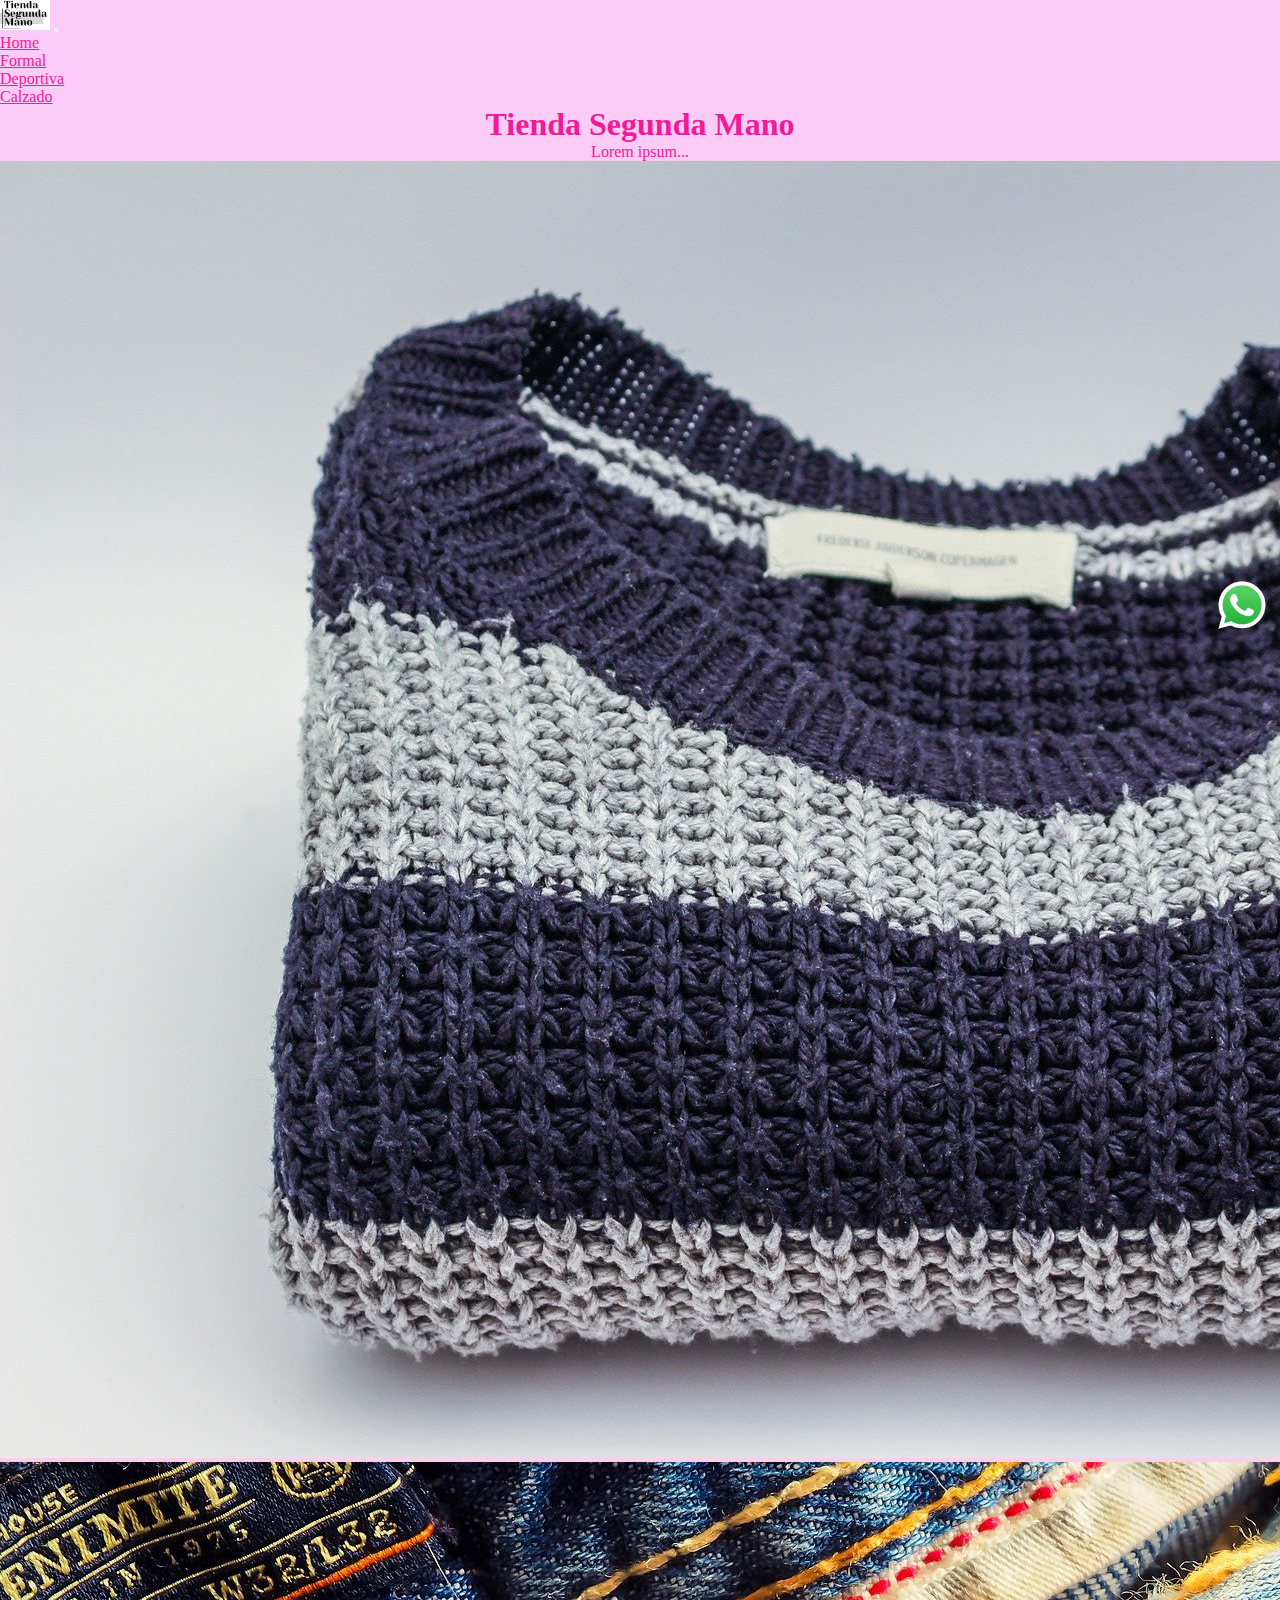
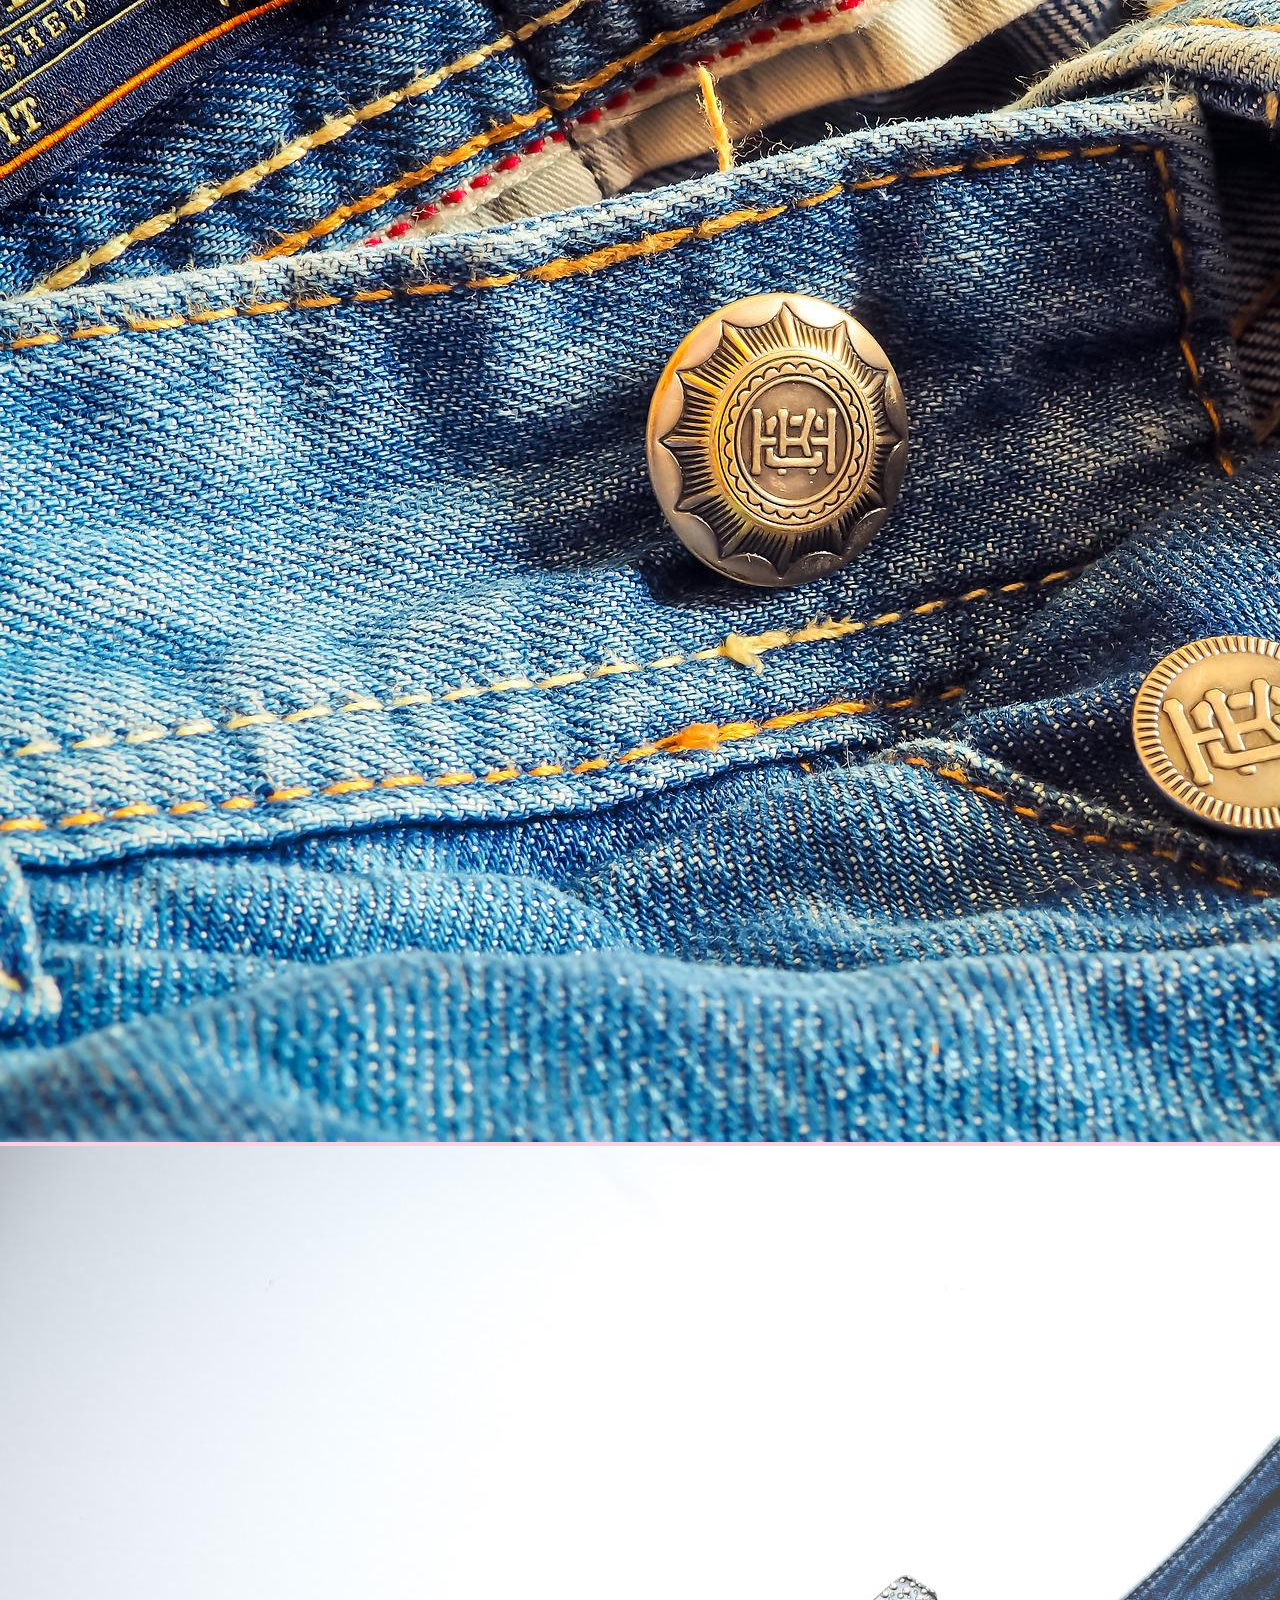
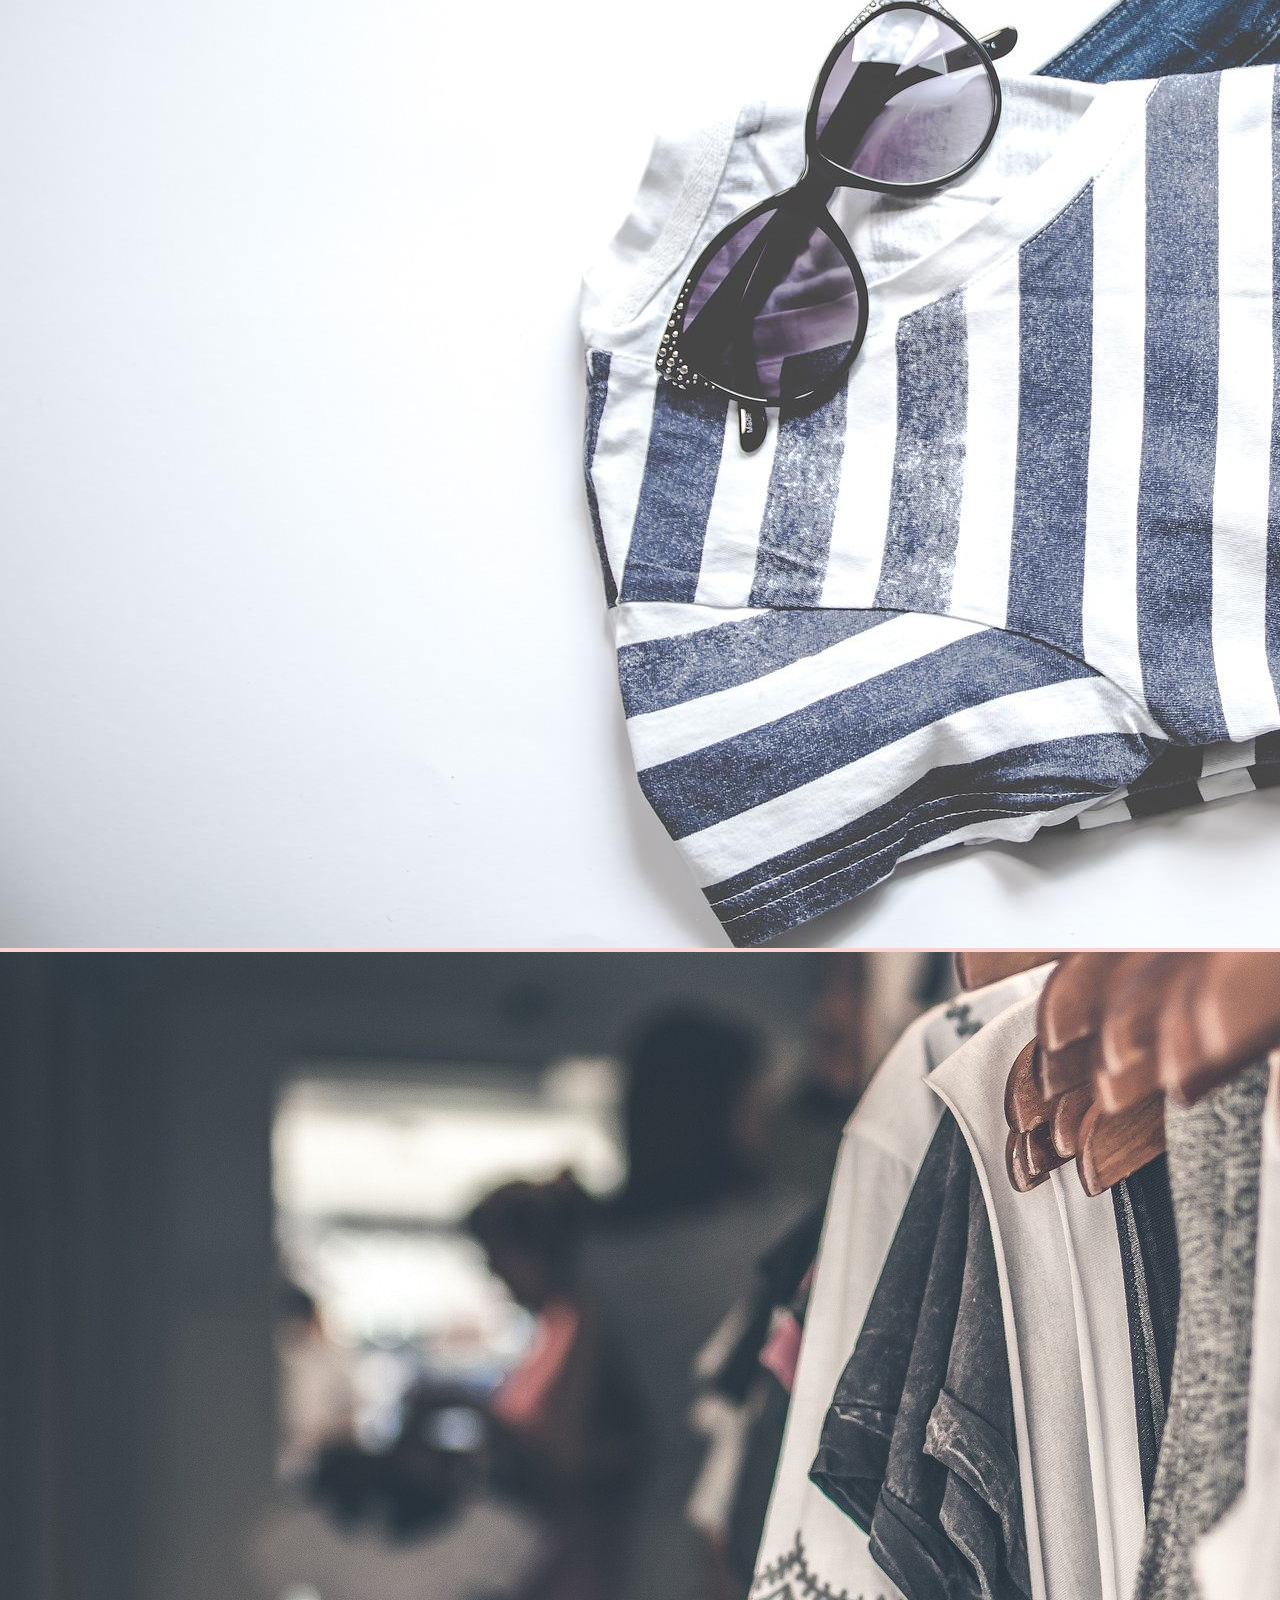
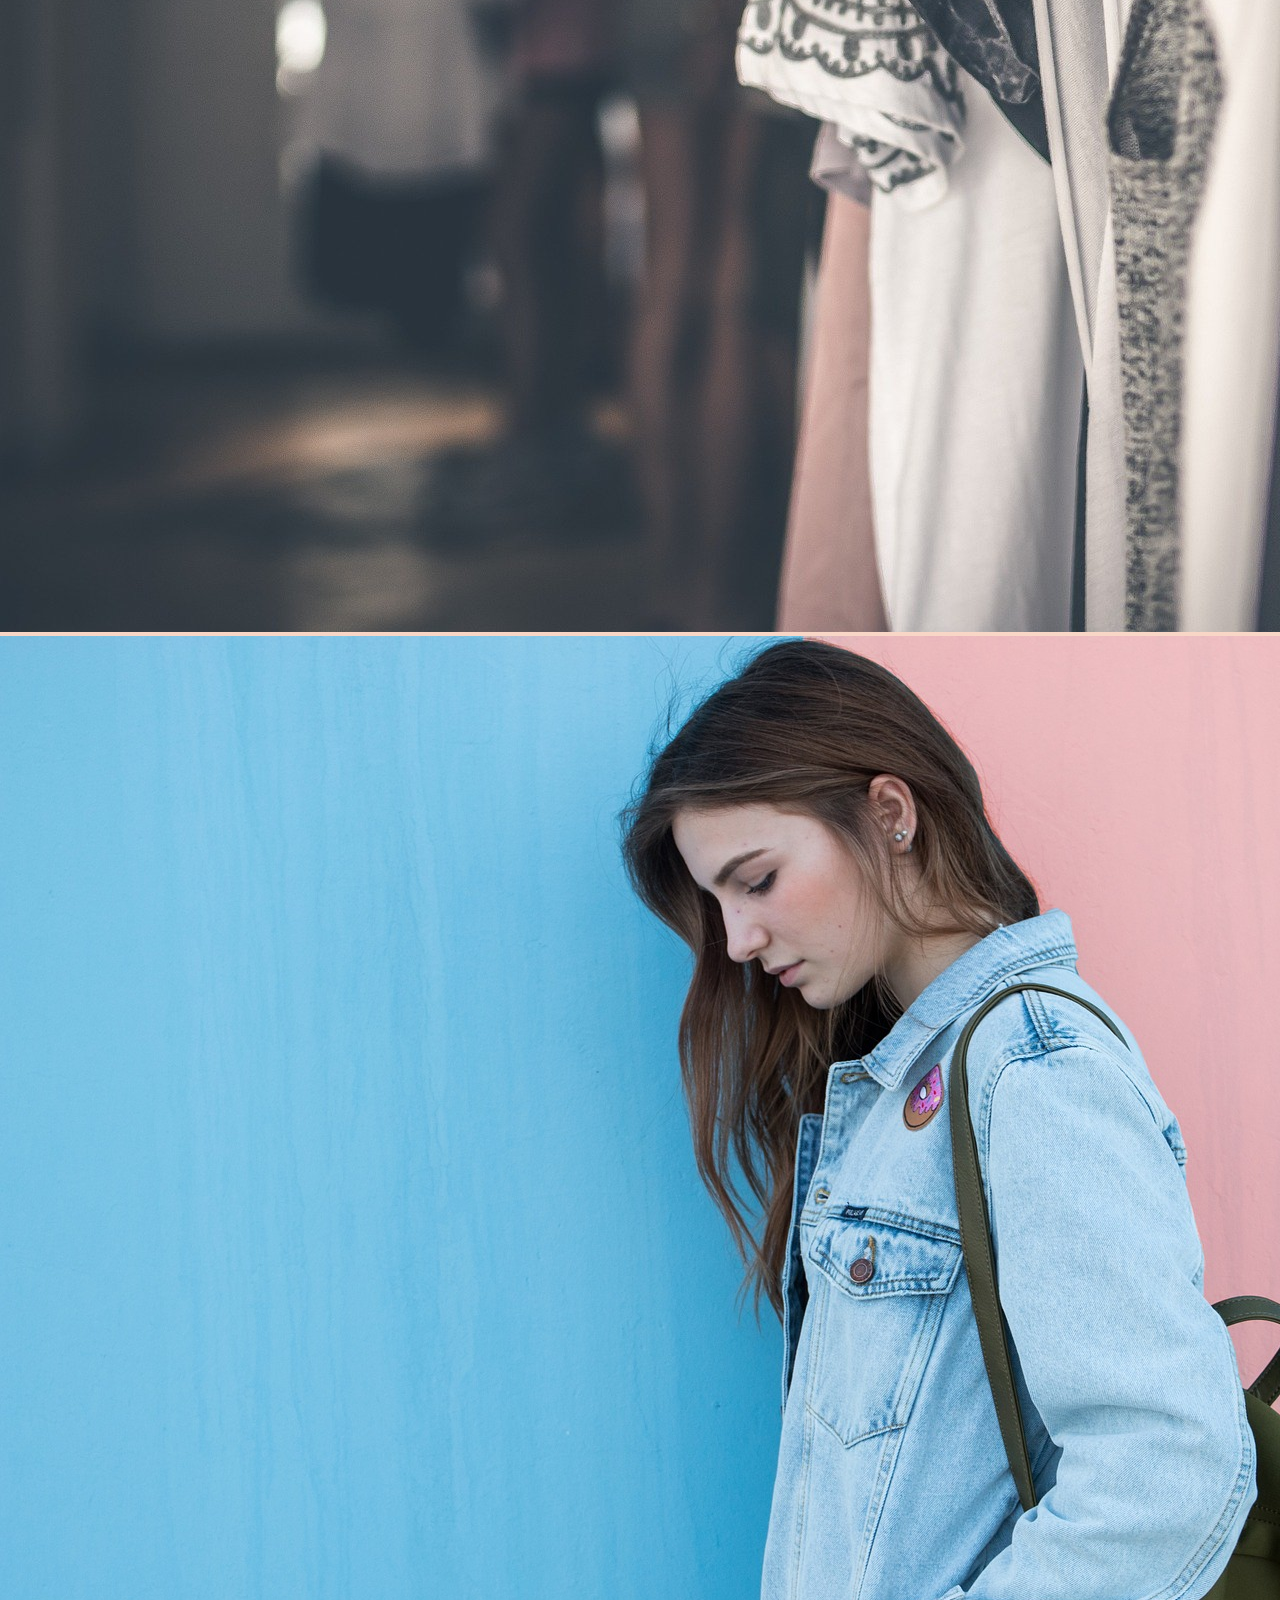
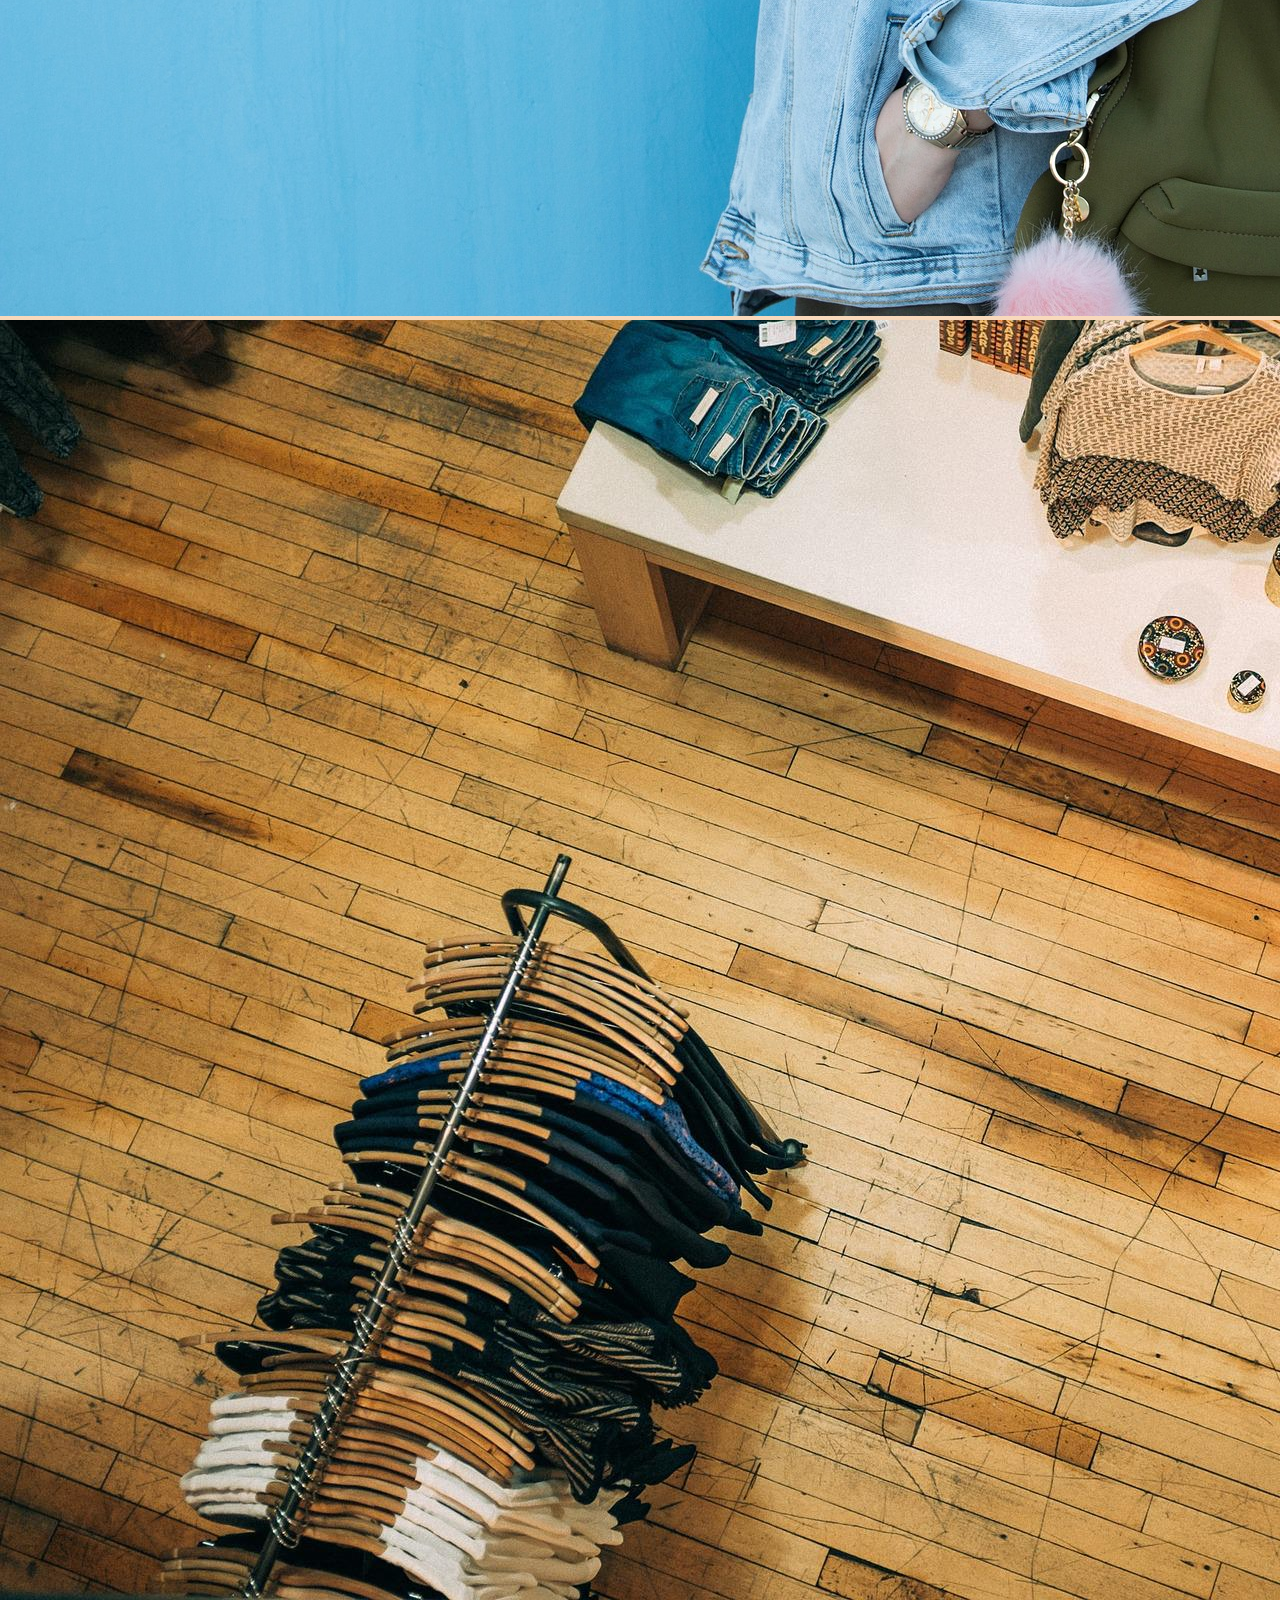
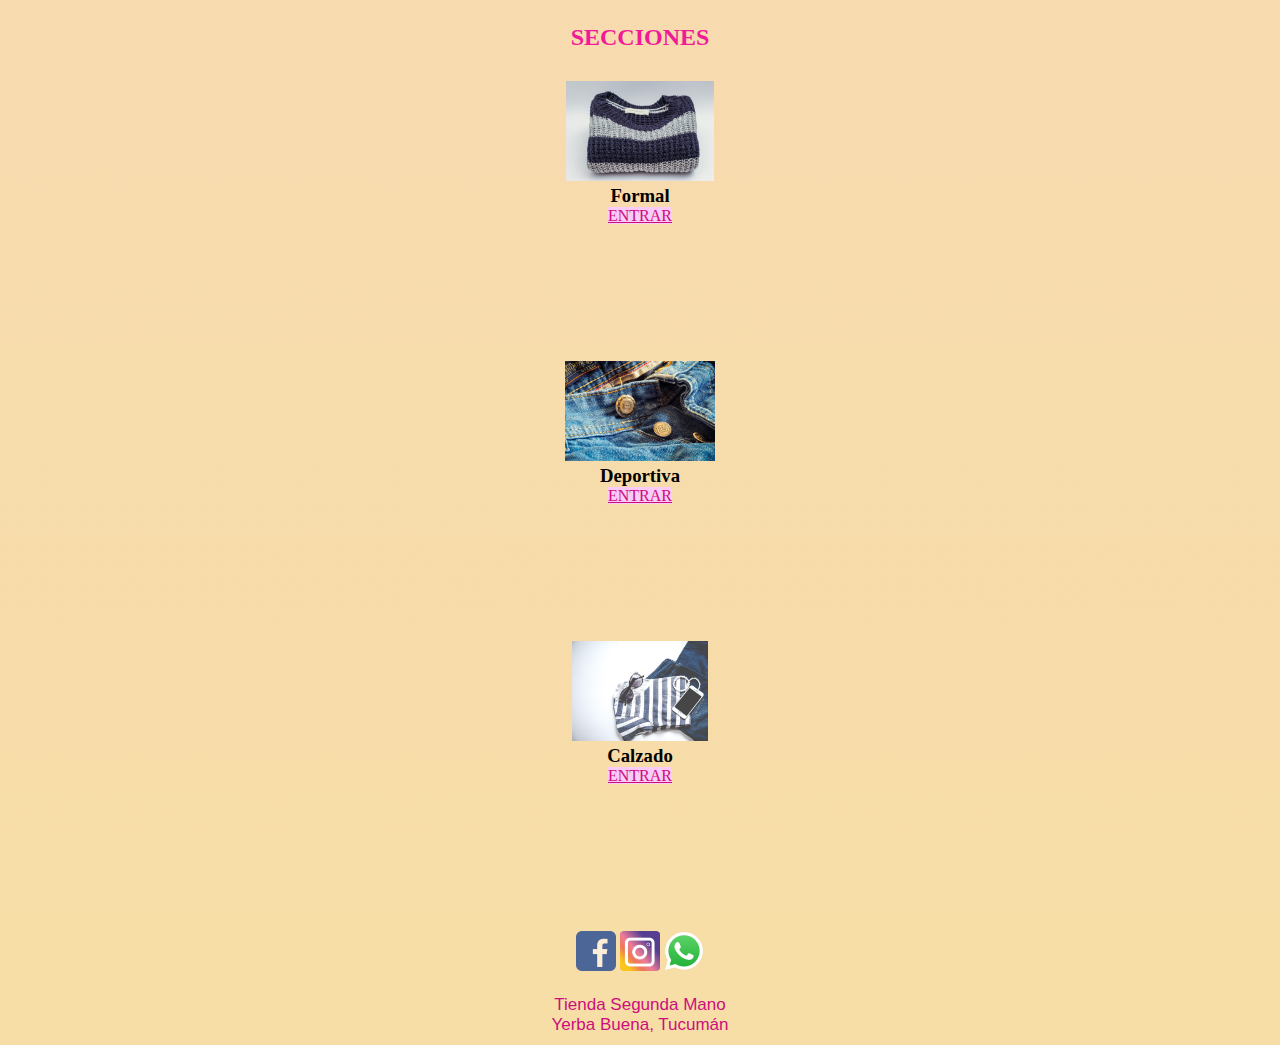
<file: index.html>
<!DOCTYPE html>
<html lang="es">

<head>
    <meta charset="UTF-8">
    <meta http-equiv="X-UA-Compatible" content="IE=edge">
    <meta name="viewport" content="width=device-width, initial-scale=1">
    <title>Tienda Segunda Mano</title>
    <link rel="shortcut icon" href="./img/Tienda segunda mano.png" type="image/x-icon">
    <link href="https://cdn.jsdelivr.net/npm/bootstrap@5.1.3/dist/css/bootstrap.min.css" rel="stylesheet"
        integrity="sha384-1BmE4kWBq78iYhFldvKuhfTAU6auU8tT94WrHftjDbrCEXSU1oBoqyl2QvZ6jIW3" crossorigin="anonymous">
    <link rel="stylesheet" href="./css/estilos.css">
</head>

<body>

    <header>
        <nav class="navbar navbar-expand-sm bg-dark navbar-dark">
            <div class="container-fluid">
                <a class="navbar-brand" href="#"> <img src="./img/Tienda segunda mano.png" alt="Logo"></a>
                <button class="navbar-toggler" type="button" data-bs-toggle="collapse"
                    data-bs-target="#collapsibleNavbar">
                    <span class="navbar-toggler-icon"></span>
                </button>
                <div class="collapse navbar-collapse justify-content-end" id="collapsibleNavbar">
                    <ul class="navbar-nav">
                        <li class="nav-item">
                            <a class="nav-link" href="#">Home</a>
                        </li>
                        <li class="nav-item">
                            <a class="nav-link" href="./pages/formal.html">Formal</a>
                        </li>
                        <li class="nav-item">
                            <a class="nav-link" href="./pages/deportiva.html">Deportiva</a>
                        </li>
                        <li class="nav-item">
                            <a class="nav-link" href="./pages/calzado.html">Calzado</a>
                        </li>
                    </ul>
                </div>
            </div>
        </nav>
    </header>
    <main>
    <!-- inicio jumbotron -->
    <section class="jumbotron">
        <div class="p-5 rounded">
            <h1>Tienda Segunda Mano</h1>
            <p>Lorem ipsum...</p>
        </div>
    </section>
    <!-- fin jumbotron -->

    
        <!-- inicio carousel -->
        <section>
            <div id="carouselExampleSlidesOnly" class="carousel slide" data-bs-ride="carousel">
                <div class="carousel-inner">
                    <div class="carousel-item active">
                        <img src="./img/ropa1.jpg" class="d-block w-50 m-auto" alt="ropa 1">
                    </div>
                    <div class="carousel-item">
                        <img src="./img/ropa2.jpg" class="d-block w-50 m-auto" alt="ropa 2">
                    </div>
                    <div class="carousel-item">
                        <img src="./img/ropa3.jpg" class="d-block w-50 m-auto" alt="ropa 3">
                    </div>
                    <div class="carousel-item">
                        <img src="./img/ropa4.jpg" class="d-block w-50 m-auto" alt="ropa 4">
                    </div>
                    <div class="carousel-item">
                        <img src="./img/ropa5.jpg" class="d-block w-50 m-auto" alt="ropa 5">
                    </div>
                    <div class="carousel-item">
                        <img src="./img/ropa6.jpg" class="d-block w-50 m-auto" alt="ropa 6">
                    </div>
                </div>
            </div>
        </section>
        <!-- fin carousel -->
        <h2 class="secciones">SECCIONES</h2>
        <!-- inicio secciones -->
        <section>
            <div class="container container-sm p-5 my-5">
                <div class="row">
                    <div class="col col-sm-6">
                        <img src="./img/ropa1.jpg" alt="ropa formal">
                        <h3>Formal</h3>
                        <a href="./pages/formal.html" class="btn btn-primary">ENTRAR</a>
                    </div>
                    <div class="col col-sm-6">
                        <img src="./img/ropa2.jpg" alt="ropa deportiva">
                        <h3>Deportiva</h3>
                        <a href="./pages/deportiva.html" class="btn btn-primary">ENTRAR</a>
                    </div>
                </div>
                <div class="row">
                    <div class="col col-sm-6">
                        <img src="./img/ropa3.jpg" alt="calzado">
                        <h3>Calzado</h3>
                        <a href="./pages/calzado.html" class="btn btn-primary">ENTRAR</a>
                    </div>
                </div>
            </div>
        </section>

        <!-- fin secciones -->

        <nav class="whatsapp">
            <a href="#"><img src="./img/logo_what.png" alt="enlace al whatsapp" class="logoWhat"></a>
        </nav>

    </main>
    <footer>
        <section class="redes">
            <a href="#"><img src="./img/logo_fb.png" alt="enlace a facebook garden_sushi_" class="redesLogos" ></a>
            <a href="#"><img src="./img/logo_ig.png" alt="enlace a instagram garden_sushi_" class="redesLogos"></a>
            <a href="#"><img src="./img/logo_what.png" alt="enlace al whatsapp 3813579607" class="redesLogos"></a>
        </section>
        <div class="pieDePagina">
            <p>Tienda Segunda Mano</p>
            <p>Yerba Buena, Tucumán</p>
        </div>
    </footer>



    <script src="https://cdn.jsdelivr.net/npm/@popperjs/core@2.10.2/dist/umd/popper.min.js"
        integrity="sha384-7+zCNj/IqJ95wo16oMtfsKbZ9ccEh31eOz1HGyDuCQ6wgnyJNSYdrPa03rtR1zdB" crossorigin="anonymous">
    </script>
    <script src="https://cdn.jsdelivr.net/npm/bootstrap@5.1.3/dist/js/bootstrap.min.js"
        integrity="sha384-QJHtvGhmr9XOIpI6YVutG+2QOK9T+ZnN4kzFN1RtK3zEFEIsxhlmWl5/YESvpZ13" crossorigin="anonymous">
    </script>
</body>

</html>
</file>
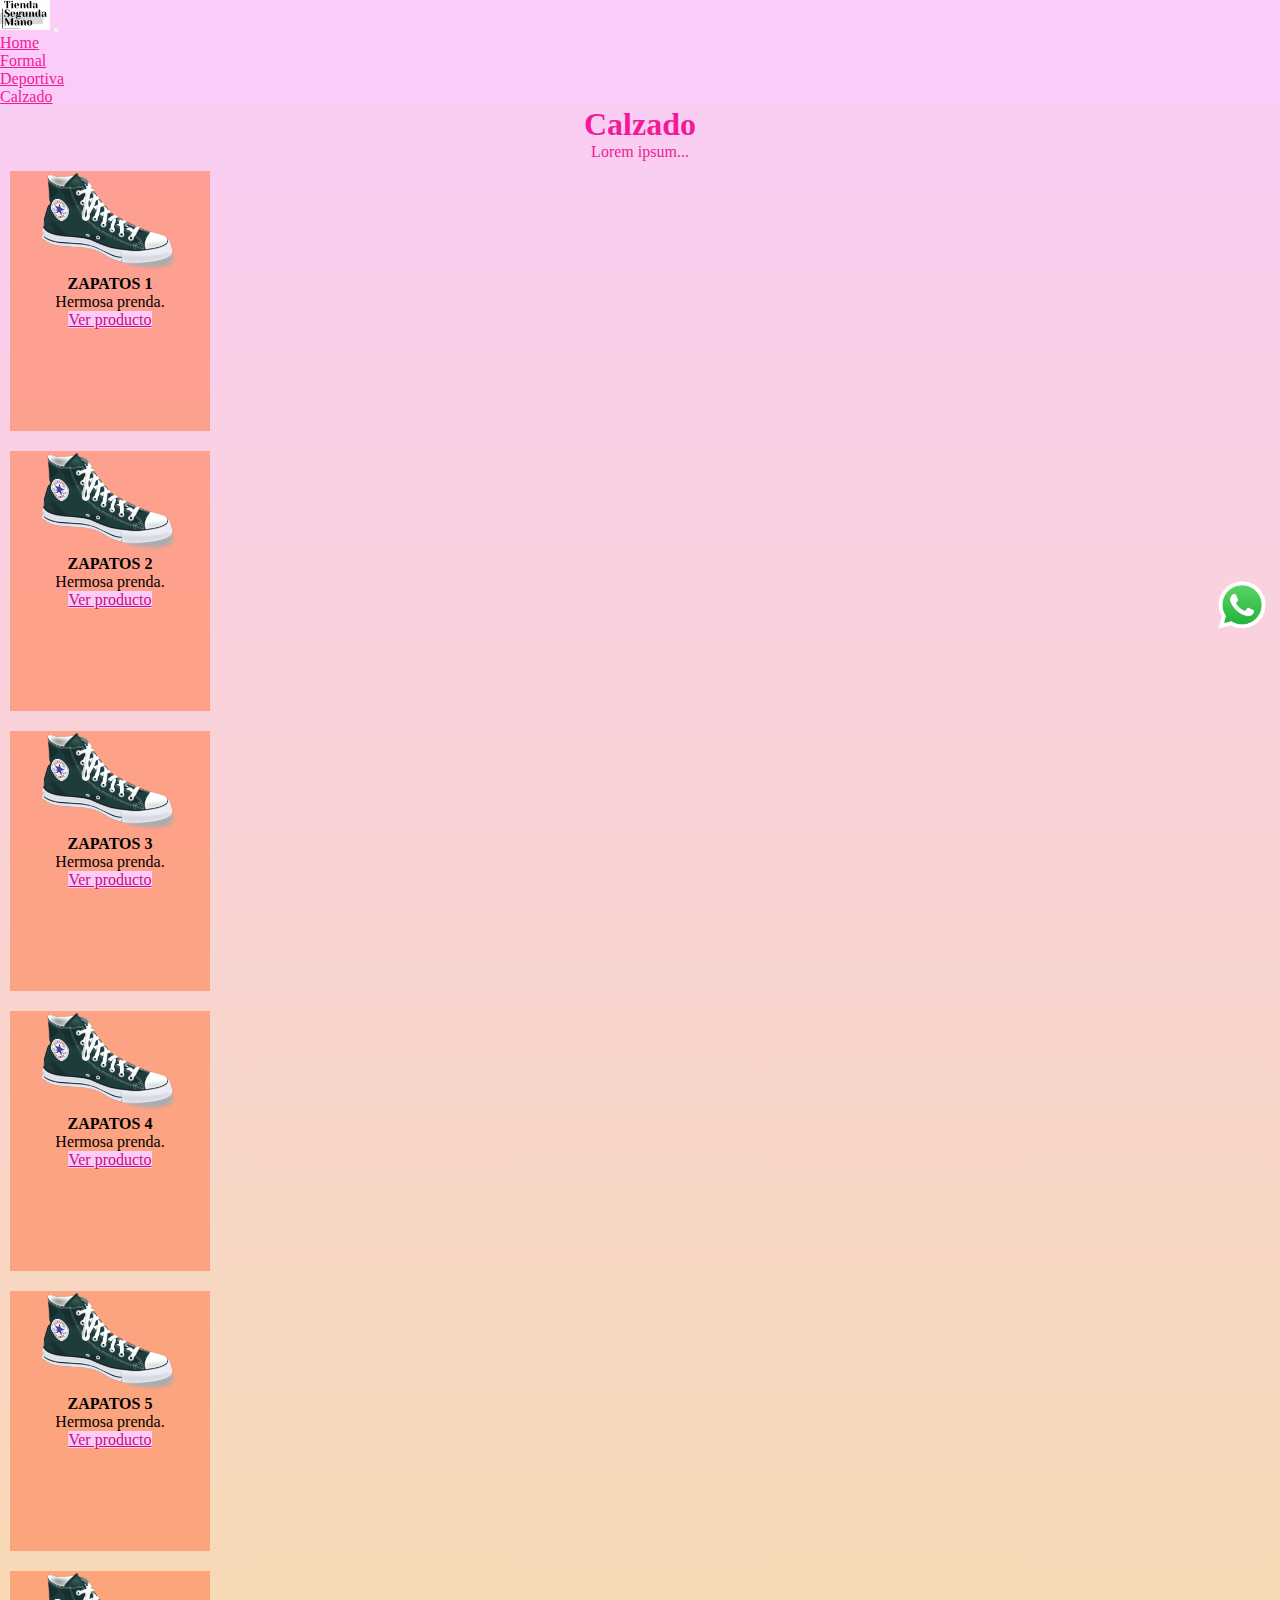
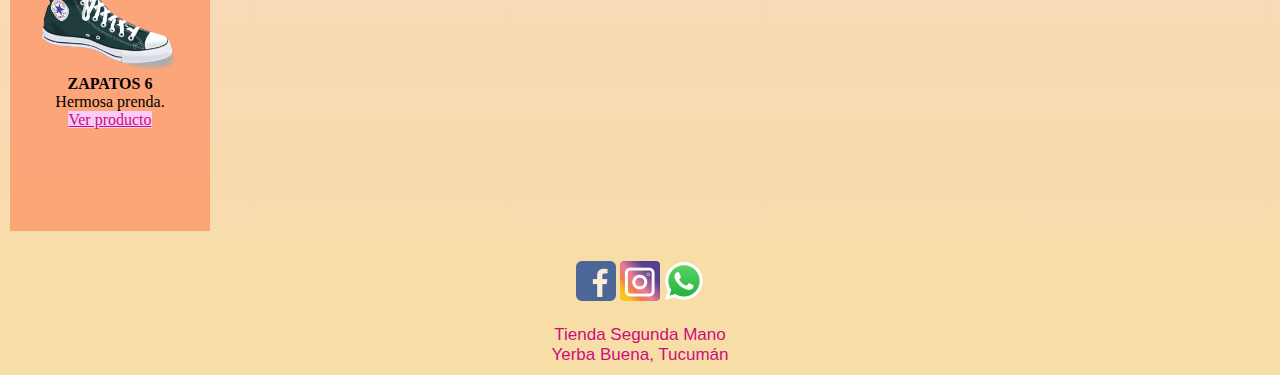
<file: pages/calzado.html>
<!DOCTYPE html>
<html lang="es">

<head>
    <meta charset="UTF-8">
    <meta http-equiv="X-UA-Compatible" content="IE=edge">
    <meta name="viewport" content="width=device-width, initial-scale=1">
    <title>Tienda Segunda Mano</title>
    <link rel="shortcut icon" href="../img/Tienda segunda mano.png" type="image/x-icon">
    <link href="https://cdn.jsdelivr.net/npm/bootstrap@5.1.3/dist/css/bootstrap.min.css" rel="stylesheet"
        integrity="sha384-1BmE4kWBq78iYhFldvKuhfTAU6auU8tT94WrHftjDbrCEXSU1oBoqyl2QvZ6jIW3" crossorigin="anonymous">
    <link rel="stylesheet" href="../css/estilos.css">
</head>

<body>

    <header>
        <nav class="navbar navbar-expand-sm bg-dark navbar-dark">
            <div class="container-fluid">
                <a class="navbar-brand" href="../index.html"> <img src="../img/Tienda segunda mano.png" alt="Logo"></a>
                <button class="navbar-toggler" type="button" data-bs-toggle="collapse"
                    data-bs-target="#collapsibleNavbar">
                    <span class="navbar-toggler-icon"></span>
                </button>
                <div class="collapse navbar-collapse justify-content-end" id="collapsibleNavbar">
                    <ul class="navbar-nav">
                        <li class="nav-item">
                            <a class="nav-link" href="../index.html">Home</a>
                        </li>
                        <li class="nav-item">
                            <a class="nav-link" href="../pages/formal.html">Formal</a>
                        </li>
                        <li class="nav-item">
                            <a class="nav-link" href="../pages/deportiva.html">Deportiva</a>
                        </li>
                        <li class="nav-item">
                            <a class="nav-link" href="#">Calzado</a>
                        </li>
                    </ul>
                </div>
            </div>
        </nav>
    </header>

    <main>
    <!-- inicio jumbotron -->
    <section class="jumbotron">
        <div class="p-5 rounded">
            <h1>Calzado</h1>
            <p>Lorem ipsum...</p>
        </div>
    </section>
    <!-- fin jumbotron -->



        <!-- inicio sección calzado -->
        <section>
            <div class="container ">
                <div class="row">
                    <div class="col col-md">
                        <div class="card">
                            <img class="card-img-top" src="../img/zapatilla.png" alt="Card image">
                            <div class="card-body">
                                <h4 class="card-title">ZAPATOS 1</h4>
                                <p class="card-text">Hermosa prenda.</p>
                                <a href="#" class="btn btn-primary">Ver producto</a>
                            </div>
                        </div>
                    </div>
                    <div class="col col-md">
                        <div class="card">
                            <img class="card-img-top" src="../img/zapatilla.png" alt="Card image">
                            <div class="card-body">
                                <h4 class="card-title">ZAPATOS 2</h4>
                                <p class="card-text">Hermosa prenda.</p>
                                <a href="#" class="btn btn-primary">Ver producto</a>
                            </div>
                        </div>
                    </div>
                    <div class="col col-md">
                        <div class="card">
                            <img class="card-img-top" src="../img/zapatilla.png" alt="Card image">
                            <div class="card-body">
                                <h4 class="card-title">ZAPATOS 3</h4>
                                <p class="card-text">Hermosa prenda.</p>
                                <a href="#" class="btn btn-primary">Ver producto</a>
                            </div>
                        </div>
                    </div>
                    <div class="col col-md">
                        <div class="card">
                            <img class="card-img-top" src="../img/zapatilla.png" alt="Card image">
                            <div class="card-body">
                                <h4 class="card-title">ZAPATOS 4</h4>
                                <p class="card-text">Hermosa prenda.</p>
                                <a href="#" class="btn btn-primary">Ver producto</a>
                            </div>
                        </div>
                    </div>
                    <div class="col col-md">
                        <div class="card">
                            <img class="card-img-top" src="../img/zapatilla.png" alt="Card image">
                            <div class="card-body">
                                <h4 class="card-title">ZAPATOS 5</h4>
                                <p class="card-text">Hermosa prenda.</p>
                                <a href="#" class="btn btn-primary">Ver producto</a>
                            </div>
                        </div>
                    </div>
                    <div class="col col-md">
                        <div class="card">
                            <img class="card-img-top" src="../img/zapatilla.png" alt="Card image">
                            <div class="card-body">
                                <h4 class="card-title">ZAPATOS 6</h4>
                                <p class="card-text">Hermosa prenda.</p>
                                <a href="#" class="btn btn-primary">Ver producto</a>
                            </div>
                        </div>
                    </div>
                </div>
            </div>
        </section>

        <!-- fin sección calzado -->
        <nav class="whatsapp">
            <a href="#"><img src="../img/logo_what.png" alt="enlace al whatsapp" class="logoWhat"></a>
        </nav>

    </main>
    <footer>
        <section class="redes">
            <a href="#"><img src="../img/logo_fb.png" alt="enlace a facebook garden_sushi_" class="redesLogos" ></a>
            <a href="#"><img src="../img/logo_ig.png" alt="enlace a instagram garden_sushi_" class="redesLogos"></a>
            <a href="#"><img src="../img/logo_what.png" alt="enlace al whatsapp 3813579607" class="redesLogos"></a>
        </section>
        <div class="pieDePagina">
            <p>Tienda Segunda Mano</p>
            <p>Yerba Buena, Tucumán</p>
        </div>
    </footer>



    <script src="https://cdn.jsdelivr.net/npm/@popperjs/core@2.10.2/dist/umd/popper.min.js"
        integrity="sha384-7+zCNj/IqJ95wo16oMtfsKbZ9ccEh31eOz1HGyDuCQ6wgnyJNSYdrPa03rtR1zdB" crossorigin="anonymous">
    </script>
    <script src="https://cdn.jsdelivr.net/npm/bootstrap@5.1.3/dist/js/bootstrap.min.js"
        integrity="sha384-QJHtvGhmr9XOIpI6YVutG+2QOK9T+ZnN4kzFN1RtK3zEFEIsxhlmWl5/YESvpZ13" crossorigin="anonymous">
    </script>
</body>

</html>
</file>
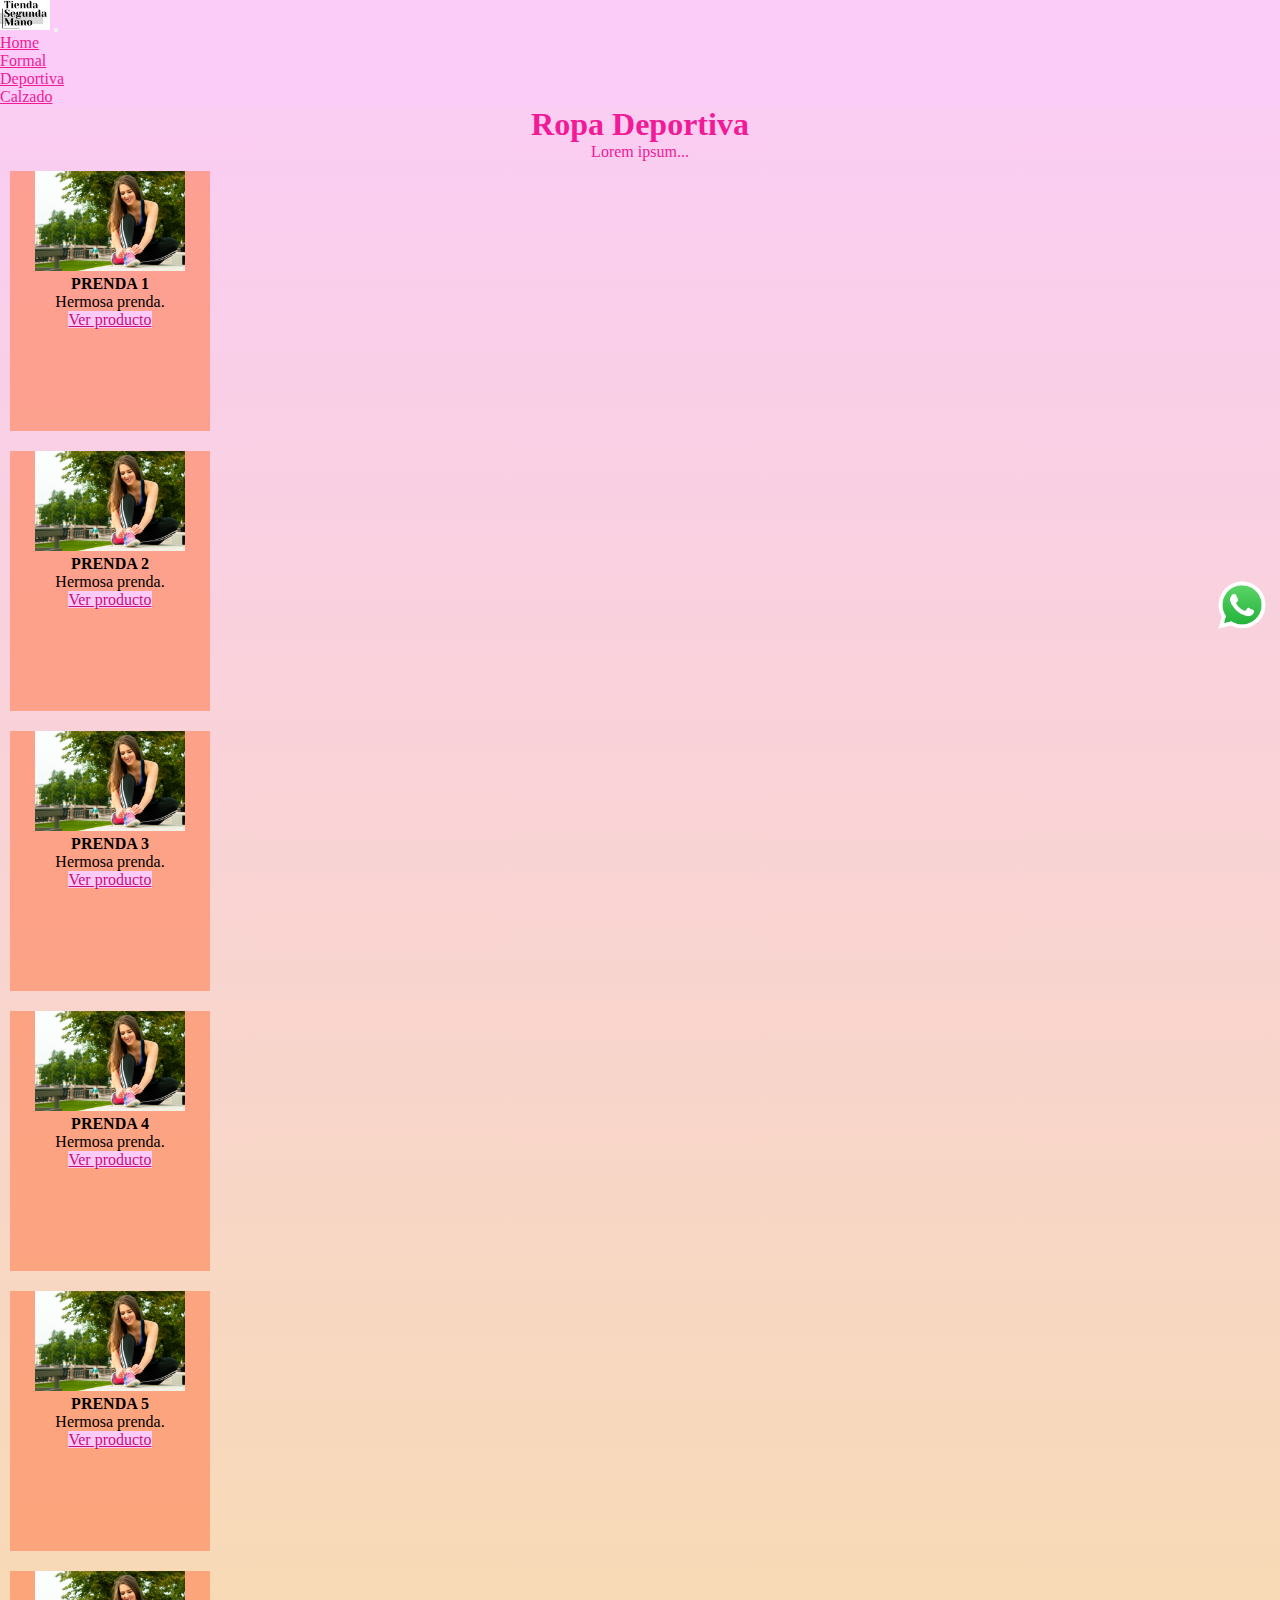
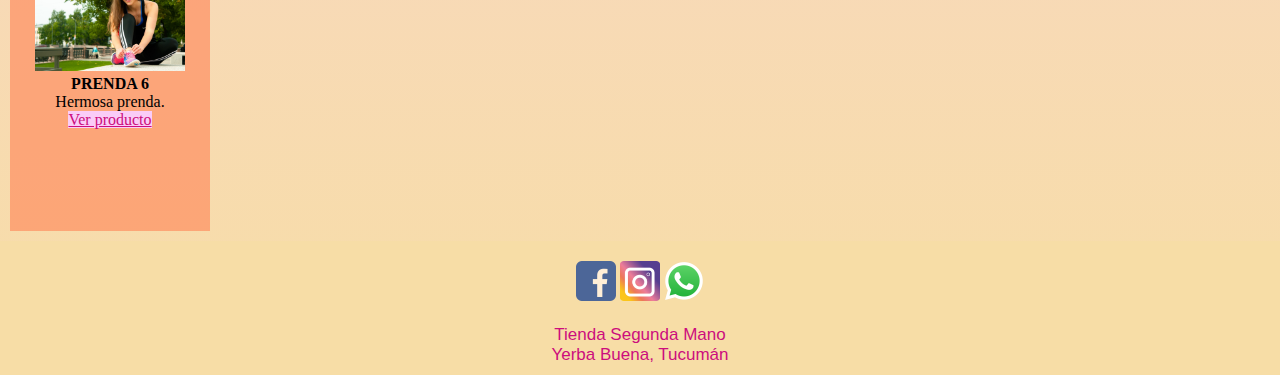
<file: pages/deportiva.html>
<!DOCTYPE html>
<html lang="es">

<head>
    <meta charset="UTF-8">
    <meta http-equiv="X-UA-Compatible" content="IE=edge">
    <meta name="viewport" content="width=device-width, initial-scale=1">
    <title>Tienda Segunda Mano</title>
    <link rel="shortcut icon" href="../img/Tienda segunda mano.png" type="image/x-icon">
    <link href="https://cdn.jsdelivr.net/npm/bootstrap@5.1.3/dist/css/bootstrap.min.css" rel="stylesheet"
        integrity="sha384-1BmE4kWBq78iYhFldvKuhfTAU6auU8tT94WrHftjDbrCEXSU1oBoqyl2QvZ6jIW3" crossorigin="anonymous">
    <link rel="stylesheet" href="../css/estilos.css">
</head>

<body>

    <header>
        <nav class="navbar navbar-expand-sm bg-dark navbar-dark">
            <div class="container-fluid">
                <a class="navbar-brand" href="../index.html"> <img src="../img/Tienda segunda mano.png" alt="Logo"></a>
                <button class="navbar-toggler" type="button" data-bs-toggle="collapse"
                    data-bs-target="#collapsibleNavbar">
                    <span class="navbar-toggler-icon"></span>
                </button>
                <div class="collapse navbar-collapse justify-content-end" id="collapsibleNavbar">
                    <ul class="navbar-nav">
                        <li class="nav-item">
                            <a class="nav-link" href="../index.html">Home</a>
                        </li>
                        <li class="nav-item">
                            <a class="nav-link" href="../pages/formal.html">Formal</a>
                        </li>
                        <li class="nav-item">
                            <a class="nav-link" href="#">Deportiva</a>
                        </li>
                        <li class="nav-item">
                            <a class="nav-link" href="../pages/calzado.html">Calzado</a>
                        </li>
                    </ul>
                </div>
            </div>
        </nav>
    </header>

    <main>
    <!-- inicio jumbotron -->
    <section class="jumbotron">
        <div class="p-5 rounded">
            <h1>Ropa Deportiva</h1>
            <p>Lorem ipsum...</p>
        </div>
    </section>
    <!-- fin jumbotron -->



        <!-- inicio sección deportiva -->
        <section>
            <div class="container ">
                <div class="row">
                    <div class="col col-md">
                        <div class="card">
                            <img class="card-img-top" src="../img/deportiva.jpg" alt="Card image">
                            <div class="card-body">
                                <h4 class="card-title">PRENDA 1</h4>
                                <p class="card-text">Hermosa prenda.</p>
                                <a href="#" class="btn btn-primary">Ver producto</a>
                            </div>
                        </div>
                    </div>
                    <div class="col col-md">
                        <div class="card">
                            <img class="card-img-top" src="../img/deportiva.jpg" alt="Card image">
                            <div class="card-body">
                                <h4 class="card-title">PRENDA 2</h4>
                                <p class="card-text">Hermosa prenda.</p>
                                <a href="#" class="btn btn-primary">Ver producto</a>
                            </div>
                        </div>
                    </div>
                    <div class="col col-md">
                        <div class="card">
                            <img class="card-img-top" src="../img/deportiva.jpg" alt="Card image">
                            <div class="card-body">
                                <h4 class="card-title">PRENDA 3</h4>
                                <p class="card-text">Hermosa prenda.</p>
                                <a href="#" class="btn btn-primary">Ver producto</a>
                            </div>
                        </div>
                    </div>
                    <div class="col col-md">
                        <div class="card">
                            <img class="card-img-top" src="../img/deportiva.jpg" alt="Card image">
                            <div class="card-body">
                                <h4 class="card-title">PRENDA 4</h4>
                                <p class="card-text">Hermosa prenda.</p>
                                <a href="#" class="btn btn-primary">Ver producto</a>
                            </div>
                        </div>
                    </div>
                    <div class="col col-md">
                        <div class="card">
                            <img class="card-img-top" src="../img/deportiva.jpg" alt="Card image">
                            <div class="card-body">
                                <h4 class="card-title">PRENDA 5</h4>
                                <p class="card-text">Hermosa prenda.</p>
                                <a href="#" class="btn btn-primary">Ver producto</a>
                            </div>
                        </div>
                    </div>
                    <div class="col col-md">
                        <div class="card">
                            <img class="card-img-top" src="../img/deportiva.jpg" alt="Card image">
                            <div class="card-body">
                                <h4 class="card-title">PRENDA 6</h4>
                                <p class="card-text">Hermosa prenda.</p>
                                <a href="#" class="btn btn-primary">Ver producto</a>
                            </div>
                        </div>
                    </div>
                </div>
            </div>
        </section>

        <!-- fin sección deportiva -->

        <nav class="whatsapp">
            <a href="#"><img src="../img/logo_what.png" alt="enlace al whatsapp" class="logoWhat"></a>
        </nav>

    </main>
    <footer>
        <section class="redes">
            <a href="#"><img src="../img/logo_fb.png" alt="enlace a facebook garden_sushi_" class="redesLogos" ></a>
            <a href="#"><img src="../img/logo_ig.png" alt="enlace a instagram garden_sushi_" class="redesLogos"></a>
            <a href="#"><img src="../img/logo_what.png" alt="enlace al whatsapp 3813579607" class="redesLogos"></a>
        </section>
        <div class="pieDePagina">
            <p>Tienda Segunda Mano</p>
            <p>Yerba Buena, Tucumán</p>
        </div>
    </footer>



    <script src="https://cdn.jsdelivr.net/npm/@popperjs/core@2.10.2/dist/umd/popper.min.js"
        integrity="sha384-7+zCNj/IqJ95wo16oMtfsKbZ9ccEh31eOz1HGyDuCQ6wgnyJNSYdrPa03rtR1zdB" crossorigin="anonymous">
    </script>
    <script src="https://cdn.jsdelivr.net/npm/bootstrap@5.1.3/dist/js/bootstrap.min.js"
        integrity="sha384-QJHtvGhmr9XOIpI6YVutG+2QOK9T+ZnN4kzFN1RtK3zEFEIsxhlmWl5/YESvpZ13" crossorigin="anonymous">
    </script>
</body>

</html>
</file>
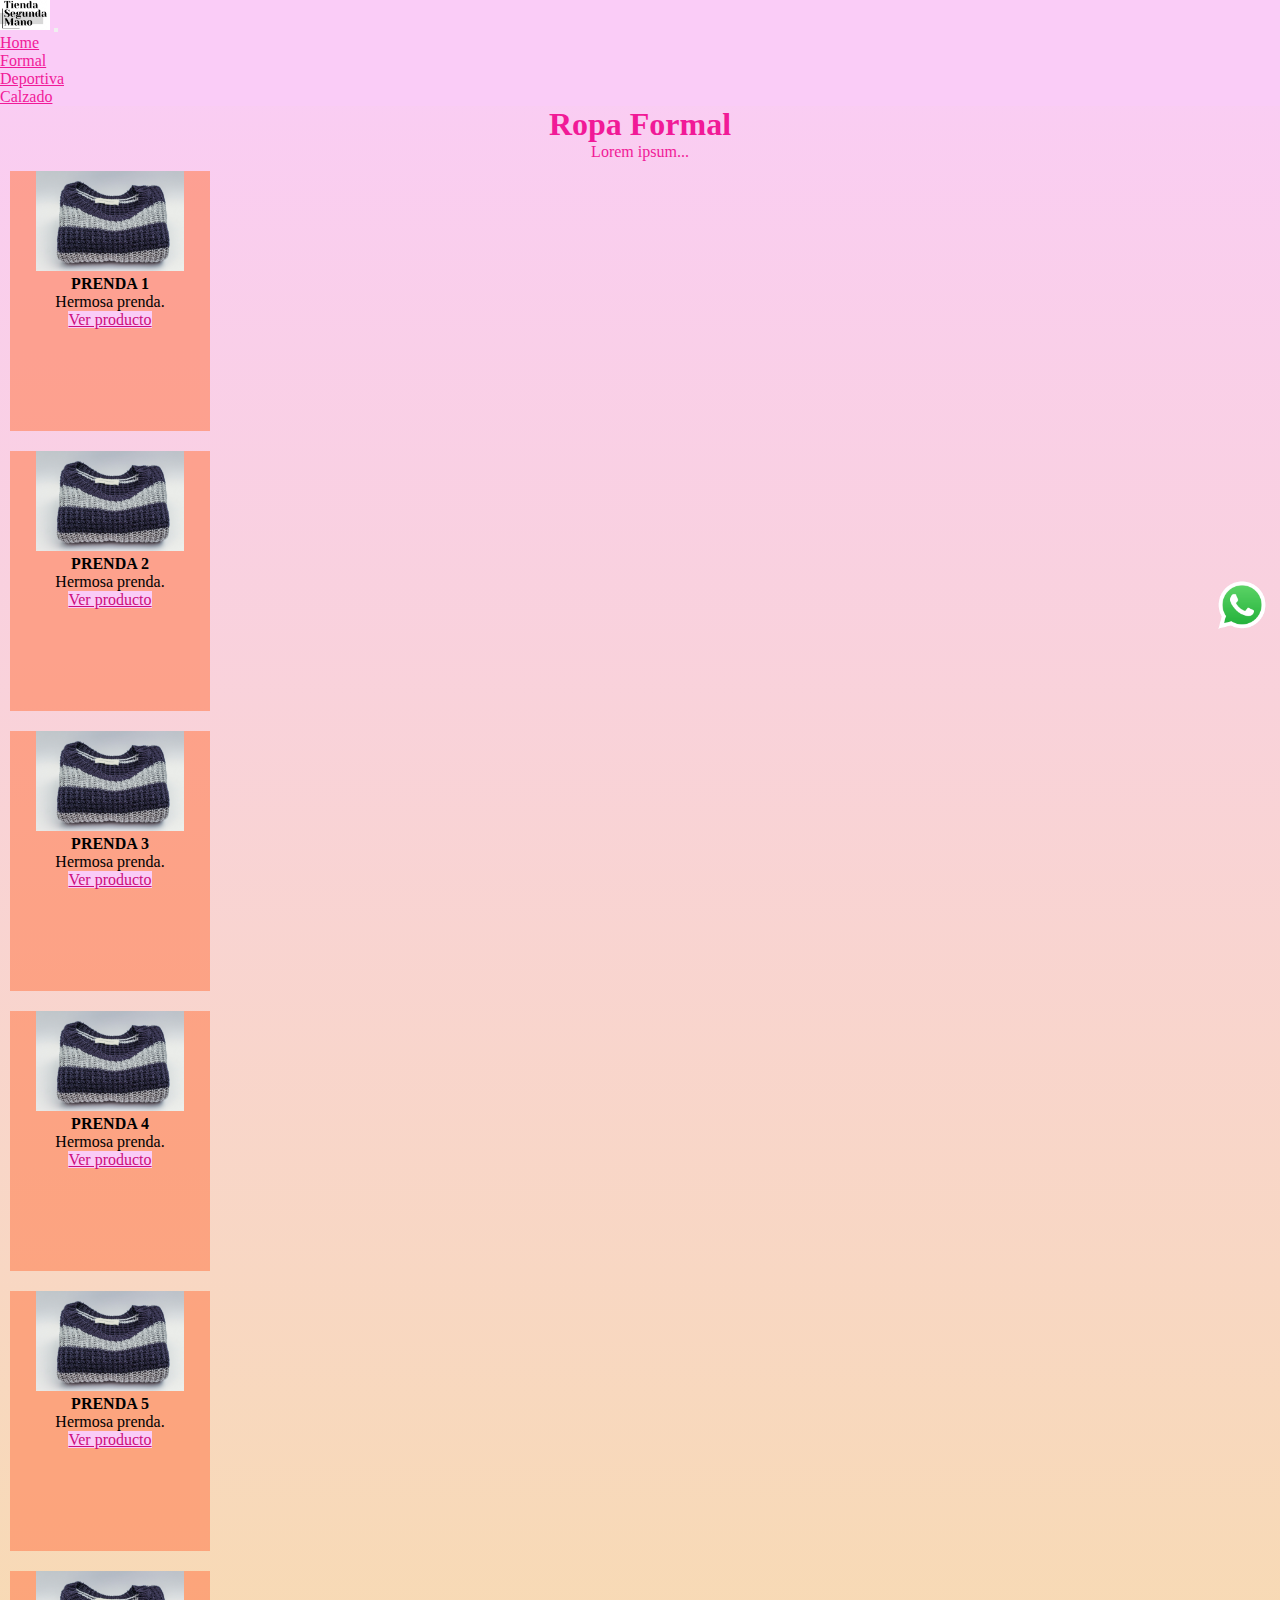
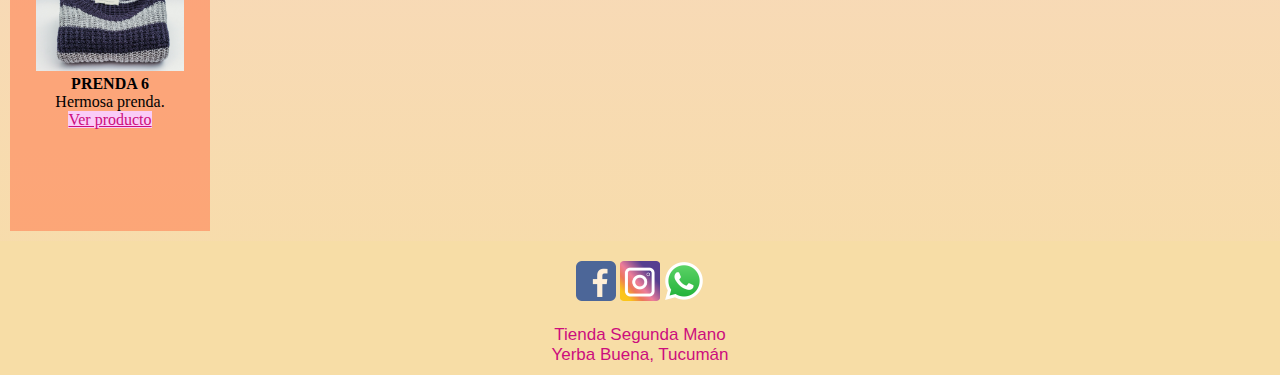
<file: pages/formal.html>
<!DOCTYPE html>
<html lang="es">

<head>
    <meta charset="UTF-8">
    <meta http-equiv="X-UA-Compatible" content="IE=edge">
    <meta name="viewport" content="width=device-width, initial-scale=1">
    <title>Tienda Segunda Mano</title>
    <link rel="shortcut icon" href="../img/Tienda segunda mano.png" type="image/x-icon">
    <link href="https://cdn.jsdelivr.net/npm/bootstrap@5.1.3/dist/css/bootstrap.min.css" rel="stylesheet"
        integrity="sha384-1BmE4kWBq78iYhFldvKuhfTAU6auU8tT94WrHftjDbrCEXSU1oBoqyl2QvZ6jIW3" crossorigin="anonymous">
    <link rel="stylesheet" href="../css/estilos.css">
</head>

<body>

    <header>
        <nav class="navbar navbar-expand-sm bg-dark navbar-dark">
            <div class="container-fluid">
                <a class="navbar-brand" href="../index.html"> <img src="../img/Tienda segunda mano.png" alt="Logo"></a>
                <button class="navbar-toggler" type="button" data-bs-toggle="collapse"
                    data-bs-target="#collapsibleNavbar">
                    <span class="navbar-toggler-icon"></span>
                </button>
                <div class="collapse navbar-collapse justify-content-end" id="collapsibleNavbar">
                    <ul class="navbar-nav">
                        <li class="nav-item">
                            <a class="nav-link" href="../index.html">Home</a>
                        </li>
                        <li class="nav-item">
                            <a class="nav-link" href="#">Formal</a>
                        </li>
                        <li class="nav-item">
                            <a class="nav-link" href="../pages/deportiva.html">Deportiva</a>
                        </li>
                        <li class="nav-item">
                            <a class="nav-link" href="../pages/calzado.html">Calzado</a>
                        </li>
                    </ul>
                </div>
            </div>
        </nav>
    </header>

    <main>
    <!-- inicio jumbotron -->
    <section class="jumbotron">
        <div class="p-5 rounded">
            <h1>Ropa Formal</h1>
            <p>Lorem ipsum...</p>
        </div>
    </section>
    <!-- fin jumbotron -->



        <!-- inicio sección formal -->
        <section>
            <div class="container ">
                <div class="row">
                    <div class="col col-md">
                        <div class="card">
                            <img class="card-img-top" src="../img/ropa1.jpg" alt="Card image">
                            <div class="card-body">
                                <h4 class="card-title">PRENDA 1</h4>
                                <p class="card-text">Hermosa prenda.</p>
                                <a href="#" class="btn btn-primary">Ver producto</a>
                            </div>
                        </div>
                    </div>
                    <div class="col col-md">
                        <div class="card">
                            <img class="card-img-top" src="../img/ropa1.jpg" alt="Card image">
                            <div class="card-body">
                                <h4 class="card-title">PRENDA 2</h4>
                                <p class="card-text">Hermosa prenda.</p>
                                <a href="#" class="btn btn-primary">Ver producto</a>
                            </div>
                        </div>
                    </div>
                    <div class="col col-md">
                        <div class="card">
                            <img class="card-img-top" src="../img/ropa1.jpg" alt="Card image">
                            <div class="card-body">
                                <h4 class="card-title">PRENDA 3</h4>
                                <p class="card-text">Hermosa prenda.</p>
                                <a href="#" class="btn btn-primary">Ver producto</a>
                            </div>
                        </div>
                    </div>
                    <div class="col col-md">
                        <div class="card">
                            <img class="card-img-top" src="../img/ropa1.jpg" alt="Card image">
                            <div class="card-body">
                                <h4 class="card-title">PRENDA 4</h4>
                                <p class="card-text">Hermosa prenda.</p>
                                <a href="#" class="btn btn-primary">Ver producto</a>
                            </div>
                        </div>
                    </div>
                    <div class="col col-md">
                        <div class="card">
                            <img class="card-img-top" src="../img/ropa1.jpg" alt="Card image">
                            <div class="card-body">
                                <h4 class="card-title">PRENDA 5</h4>
                                <p class="card-text">Hermosa prenda.</p>
                                <a href="#" class="btn btn-primary">Ver producto</a>
                            </div>
                        </div>
                    </div>
                    <div class="col col-md">
                        <div class="card">
                            <img class="card-img-top" src="../img/ropa1.jpg" alt="Card image">
                            <div class="card-body">
                                <h4 class="card-title">PRENDA 6</h4>
                                <p class="card-text">Hermosa prenda.</p>
                                <a href="#" class="btn btn-primary">Ver producto</a>
                            </div>
                        </div>
                    </div>
                </div>
            </div>
        </section>

        <!-- fin sección formal -->
        <nav class="whatsapp">
            <a href="#"><img src="../img/logo_what.png" alt="enlace al whatsapp" class="logoWhat"></a>
        </nav>

    </main>
    <footer>
        <section class="redes">
            <a href="#"><img src="../img/logo_fb.png" alt="enlace a facebook garden_sushi_" class="redesLogos" ></a>
            <a href="#"><img src="../img/logo_ig.png" alt="enlace a instagram garden_sushi_" class="redesLogos"></a>
            <a href="#"><img src="../img/logo_what.png" alt="enlace al whatsapp 3813579607" class="redesLogos"></a>
        </section>
        <div class="pieDePagina">
            <p>Tienda Segunda Mano</p>
            <p>Yerba Buena, Tucumán</p>
        </div>
    </footer>


    



    <script src="https://cdn.jsdelivr.net/npm/@popperjs/core@2.10.2/dist/umd/popper.min.js"
        integrity="sha384-7+zCNj/IqJ95wo16oMtfsKbZ9ccEh31eOz1HGyDuCQ6wgnyJNSYdrPa03rtR1zdB" crossorigin="anonymous">
    </script>
    <script src="https://cdn.jsdelivr.net/npm/bootstrap@5.1.3/dist/js/bootstrap.min.js"
        integrity="sha384-QJHtvGhmr9XOIpI6YVutG+2QOK9T+ZnN4kzFN1RtK3zEFEIsxhlmWl5/YESvpZ13" crossorigin="anonymous">
    </script>
</body>

</html>
</file>
<file: css/estilos.css>
*{
    margin: 0;
    padding: 0;
}
body{
    background: linear-gradient(#faccf7, #f7dda6);
}
.navbar{
    background-color: #faccf7 !important;
}
.navbar img{
    width: 50px; 
}
.navbar a{
    color: #f11a97 !important;
}

.jumbotron{
    
    color: #f11a97;
    text-align: center;
    margin-bottom: 0;
}

.secciones{
    margin-top: 20px;
    color: #f11a97;
}
.col{
    height: 260px;
    text-align: center;
    padding: 10px 10px 10px 10px;
}
.row img{
    height: 100px;
}
h2{
    text-align: center;
    margin: 20px 0 20px 0;
}
.card{
    background-color: rgba(255, 128, 82, 0.589);
    width: 200px;
    height: 100%;
}
.btn{
    color: #cc0e7d;
    background-color: #faccf7;
    border: #faccf7;
}
footer{
    background-color: #f7dda6;
    height: auto;
    text-align: center;
    padding-top: 10px;
    grid-column: 1/2;
    grid-row: 3/4;
}

.redesLogos{
    padding: 10px 0 10px 0;
    height: 40px;
}
.pieDePagina{
    padding: 10px 0 10px 0;
    font-size: 17px;
    font-family: 'Trebuchet MS', 'Lucida Sans Unicode', 'Lucida Grande', 'Lucida Sans', Arial, sans-serif;
    color: #cc0e7d;
} 
.logoWhat{
    height: 50px;
    position: fixed;
    right: 1%;
    bottom: 30%;
}
</file>
